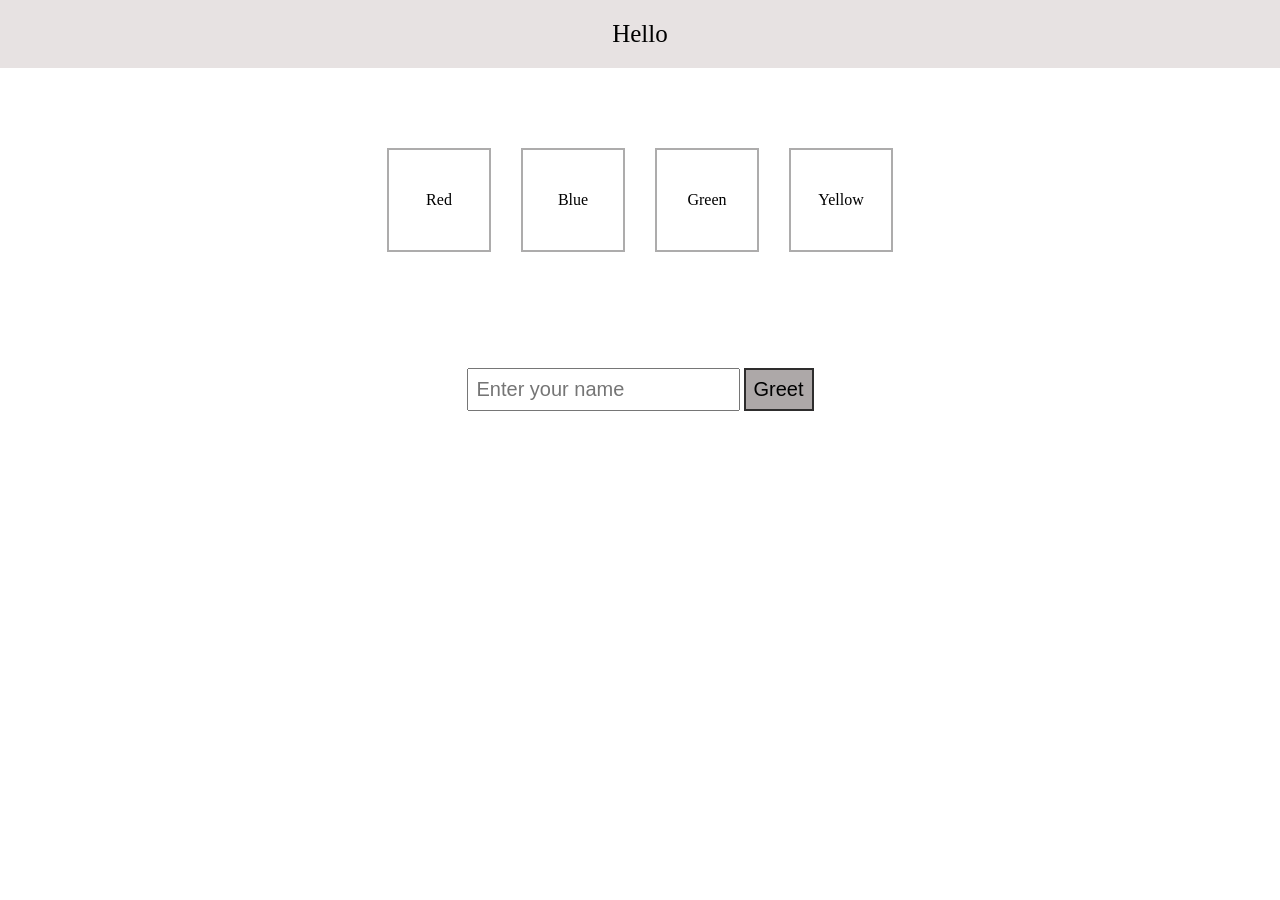
<file: index.html>
<!DOCTYPE html>
<html lang="en">
<head>
    <meta charset="UTF-8">
    <meta name="viewport" content="width=device-width, initial-scale=1.0">
    <title>Document</title>
    <link rel="stylesheet" href="style.css">
</head>
<body>
    <header>
        <p id="greeting">Hello</p>
        <span>
        </span>
    </header>
    <main>
        <section>
            <div class="container">
                <div class="box" id="box-1" onclick="click1()">Red</div>
                <div class="box" id="box-2">Blue</div>
                <div class="box" id="box-3">Green</div>
                <div class="box" id="box-4">Yellow</div>
            </div>
        </section>
    <br>
    <br>
    <div class="form-input">
    <form action="#">
        <input type="text" placeholder="Enter your name" id="nameInput">
        <button id="btn">Greet</button>
    </form>
    </div>
    </main>

    <script src="test.js"></script>
</body>
</html>
</file>
<file: style.css>
*{
    margin:0;
    padding:0;
}
p{
    background-color:rgb(231, 226, 226);
    padding:20px;
    font-size:25px;
    text-align:center;
    margin-bottom:5rem;
}
.container{
    display:flex;
    flex-wrap:wrap;
    justify-content:center;
    align-items:center;
    margin-bottom:5rem;
    gap:30px;
}
.box{
    width:100px;
    height:100px;
    border:2px solid rgb(173, 172, 172);
    justify-content:center;
    align-items:center;
    display:flex;
}
.form-input{
    display:flex;
    justify-content:center;
}
input{
    font-size:20px;
    padding:0.5rem;
}
#btn{
    font-size:20px;
    width:70px;
    padding:0.5rem;
    border:2px solid rgb(46, 45, 45);
    background-color:rgb(173, 168, 168);
}
#btn:hover{
    cursor:pointer;
}
</file>
